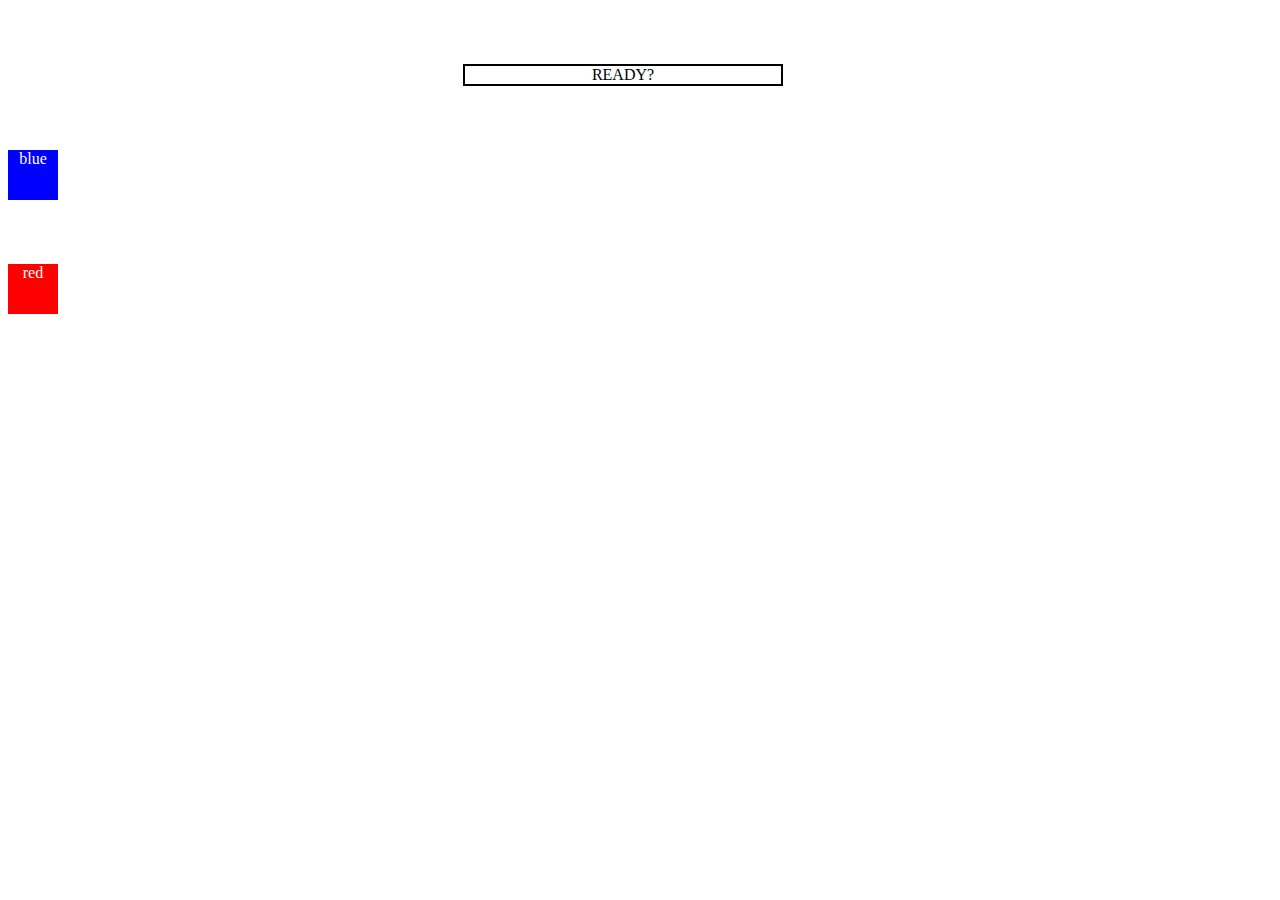
<file: game.html>
<!DOCTYPE html>
<html>
<head>
  <meta charset="utf-8" />
  <meta http-equiv="X-UA-Compatible" content="IE=edge">
  <title>Racer Game</title>
  <meta name="viewport" content="width=device-width, initial-scale=1">
  <link rel="stylesheet" type="text/css" media="screen" href="game.css" />
  <script src="game.js"></script>
</head>
<body>
  <div id = "goButton">READY?</div>
  <div class = "square blue">blue</div>
  <div class = "square red">red</div>
</body>
</html>
</file>
<file: game.css>
.square {
    border: none;
}

#goButton {
    text-align: center;
    width: 25%;
    margin-left: 36%;
    margin-top: 4em;
    border: 2px solid black;
}

.red {
    margin-top: 4em;
    background-color: red;
    width: 50px;
    height: 50px;
    text-align: center;
    color: white;
}

.blue {
    margin-top: 4em;
    background-color:blue;
    width: 50px;
    height: 50px;
    text-align: center;
    color: white;
}

.start {
    width: 50px;
    height: 50px;
    border-radius:50%;
    background-color: white;
    border: skyblue 2px solid;
    text-align: center;
    display: flex;
    align-content: center;

}

.Grid {
    display:flex;
}

.Grid-cell {
    flex: 1;
}

/* ------------MEDIA--QUERIES-------- */

@media (min-width: 768px) {
    header .container {
        padding-top: 200px;
        padding-bottom: 100px;
    }

    header .intro-text .name {
        font-size: 4.75em;
    }

    header .intro-text .skills {
        font-size: 1.75em;
    }
}
</file>
